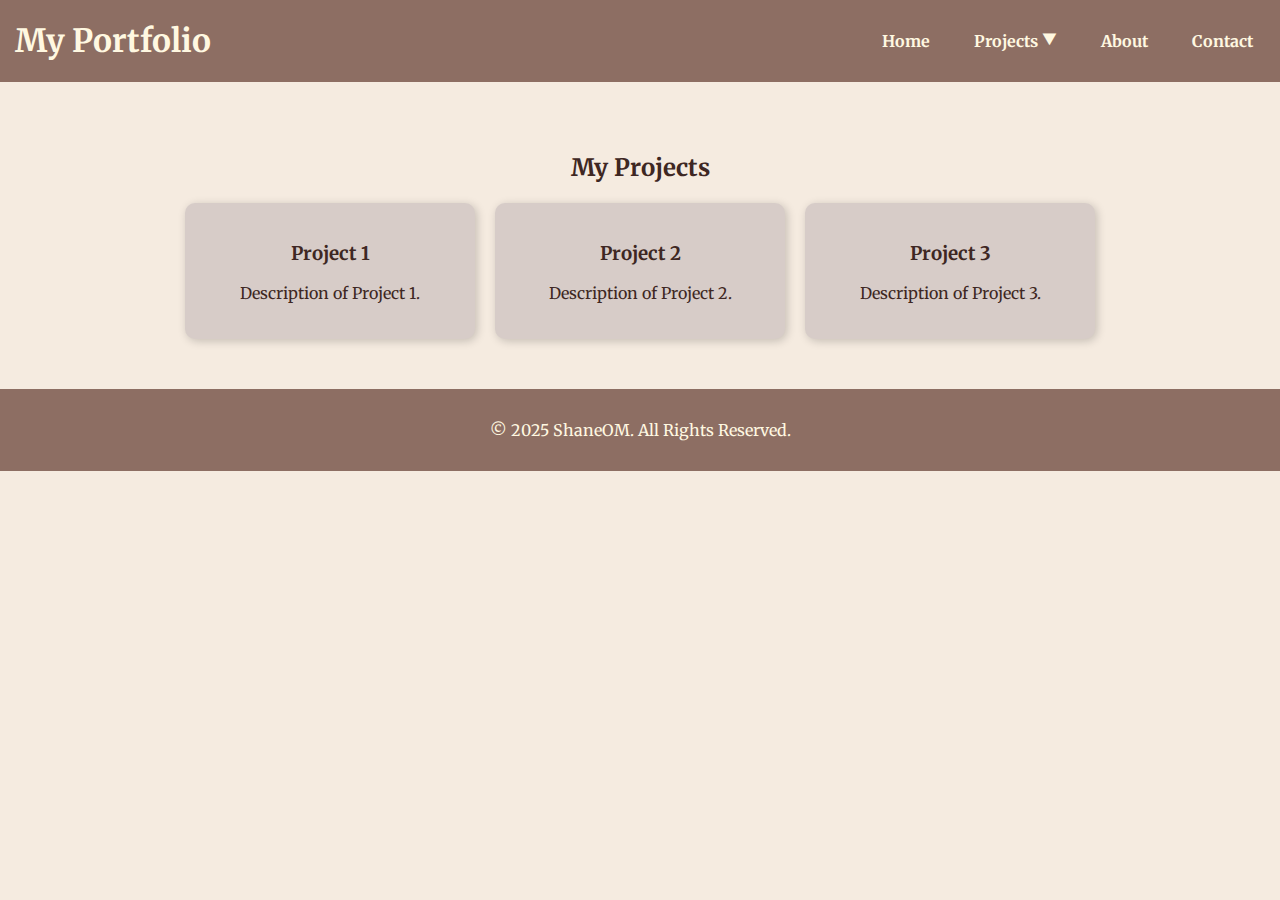
<file: index.html>
﻿<!DOCTYPE html>
<html lang="en">
<head>
    <meta charset="UTF-8">
    <meta name="viewport" content="width=device-width, initial-scale=1.0">
    <title>My Portfolio</title>
    <link rel="stylesheet" href="style.css">
</head>
<body>
    <header>
        <nav>
            <h1>My Portfolio</h1>
            <ul class="nav-menu">
                <li><a href="index.html">Home</a></li>
                <li class="dropdown">
                    <a href="#">Projects ▼</a>
                    <ul class="dropdown-menu">
                        <li><a href="#">Project 1</a></li>
                        <li><a href="#">Project 2</a></li>
                        <li><a href="#">Project 3</a></li>
                    </ul>
                </li>
                <li><a href="about.html">About</a></li>
                <li><a href="contact.html">Contact</a></li>
            </ul>
        </nav>
    </header>

    <section class="projects">
        <h2>My Projects</h2>
        <div class="project-grid">
            <div class="project">
                <h3>Project 1</h3>
                <p>Description of Project 1.</p>
            </div>
            <div class="project">
                <h3>Project 2</h3>
                <p>Description of Project 2.</p>
            </div>
            <div class="project">
                <h3>Project 3</h3>
                <p>Description of Project 3.</p>
            </div>
        </div>
    </section>

    <footer>
        <p>&copy; 2025 ShaneOM. All Rights Reserved.</p>
    </footer>
</body>
</html>
</file>
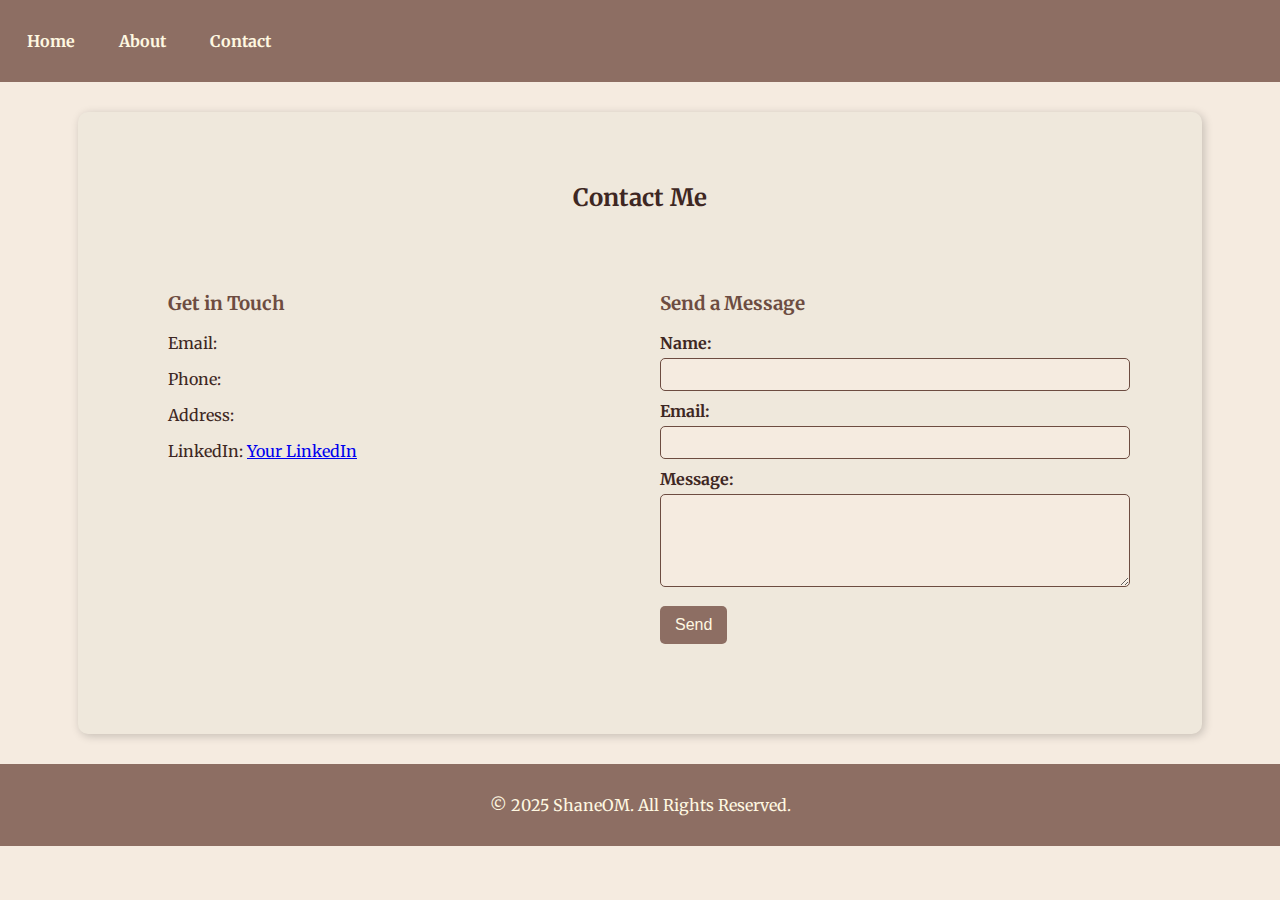
<file: contact.html>
<!DOCTYPE html>
<html lang="en">
<head>
    <meta charset="UTF-8">
    <meta name="viewport" content="width=device-width, initial-scale=1.0">
    <title>Contact Me</title>
    <link rel="stylesheet" href="style.css">
</head>
<body>
    <header>
        <nav>
            <ul class="nav-menu">
                <li><a href="index.html">Home</a></li>
                <li><a href="about.html">About</a></li>
                <li><a href="contact.html">Contact</a></li>
            </ul>
        </nav>
    </header>

    <section class="contact-section">
        <h2>Contact Me</h2>
        <div class="contact-container">
            <div class="contact-info">
                <h3>Get in Touch</h3>
                <p>Email: </p>
                <p>Phone: </p>
                <p>Address: </p>
                <p>LinkedIn: <a href="#">Your LinkedIn</a></p>
            </div>
            <div class="contact-form">
                <h3>Send a Message</h3>
                <form>
                    <label for="name">Name:</label>
                    <input type="text" id="name" name="name" required>

                    <label for="email">Email:</label>
                    <input type="email" id="email" name="email" required>

                    <label for="message">Message:</label>
                    <textarea id="message" name="message" rows="5" required></textarea>

                    <button type="submit">Send</button>
                </form>
            </div>
        </div>
    </section>

    <footer>
        <p>&copy; 2025 ShaneOM. All Rights Reserved.</p>
    </footer>
</body>
</html>
</file>
<file: style.css>
/* Library-Themed Portfolio CSS */
@import url('https://fonts.googleapis.com/css2?family=Merriweather:wght@300;400;700&display=swap');

body {
	font-family: 'Merriweather', serif;
	background-color: #f5ebe0; 
	color: #3e2723; 
	margin: 0;
	padding: 0;
}

nav {
	background-color: #8d6e63; 
	padding: 15px;
	display: flex;
	justify-content: space-between;
	align-items: center;
}

	nav h1 {
		color: #fff8e1;
		margin: 0;
	}

.nav-menu {
	list-style: none;
	display: flex;
	gap: 20px;
	padding: 0;
}

	.nav-menu li {
		position: relative;
	}

	.nav-menu a {
		text-decoration: none;
		color: #fff8e1;
		font-weight: bold;
		padding: 8px 12px;
		transition: 0.3s;
	}

		.nav-menu a:hover {
			background-color: #6d4c41;
			border-radius: 5px;
		}

.dropdown-menu {
	display: none;
	position: absolute;
	background-color: #6d4c41;
	list-style: none;
	padding: 10px;
	border-radius: 5px;
	top: 100%;
	left: 0;
}

.dropdown:hover .dropdown-menu {
	display: block;
}

.dropdown-menu li a {
	display: block;
	padding: 8px;
	color: #fff8e1;
}

	.dropdown-menu li a:hover {
		background-color: #5d4037;
	}

.projects {
	text-align: center;
	padding: 50px;
}

.project-grid {
	display: flex;
	justify-content: center;
	gap: 20px;
}

.project {
	background-color: #d7ccc8;
	padding: 20px;
	border-radius: 10px;
	box-shadow: 2px 2px 10px rgba(0, 0, 0, 0.2);
	width: 250px;
}


.about-section {
	text-align: center;
	padding: 50px;
}

.profile-pic {
	width: 150px;
	height: 150px;
	border-radius: 50%;
	object-fit: cover;
	border: 3px solid #6d4c41;
	margin-bottom: 20px;
}


.contact-section {
	text-align: center;
	padding: 50px;
	background-color: #efe8dc;
	border-radius: 10px;
	width: 80%;
	margin: 30px auto;
	box-shadow: 2px 2px 10px rgba(0, 0, 0, 0.2);
}

.contact-container {
	display: flex;
	justify-content: space-between;
	flex-wrap: wrap;
	padding: 20px;
}

.contact-info, .contact-form {
	flex: 1;
	padding: 20px;
	text-align: left;
}

	.contact-info h3, .contact-form h3 {
		color: #6d4c41;
	}

	.contact-form label {
		display: block;
		margin-top: 10px;
		font-weight: bold;
	}

	.contact-form input, .contact-form textarea {
		width: 100%;
		padding: 8px;
		margin-top: 5px;
		border: 1px solid #6d4c41;
		border-radius: 5px;
		background-color: #f5ebe0;
	}

	.contact-form button {
		margin-top: 15px;
		background-color: #8d6e63;
		color: #fff8e1;
		border: none;
		padding: 10px 15px;
		cursor: pointer;
		font-size: 16px;
		border-radius: 5px;
		transition: 0.3s;
	}

		.contact-form button:hover {
			background-color: #6d4c41;
		}

footer {
	background-color: #8d6e63;
	color: #fff8e1;
	text-align: center;
	padding: 15px;
}
</file>
